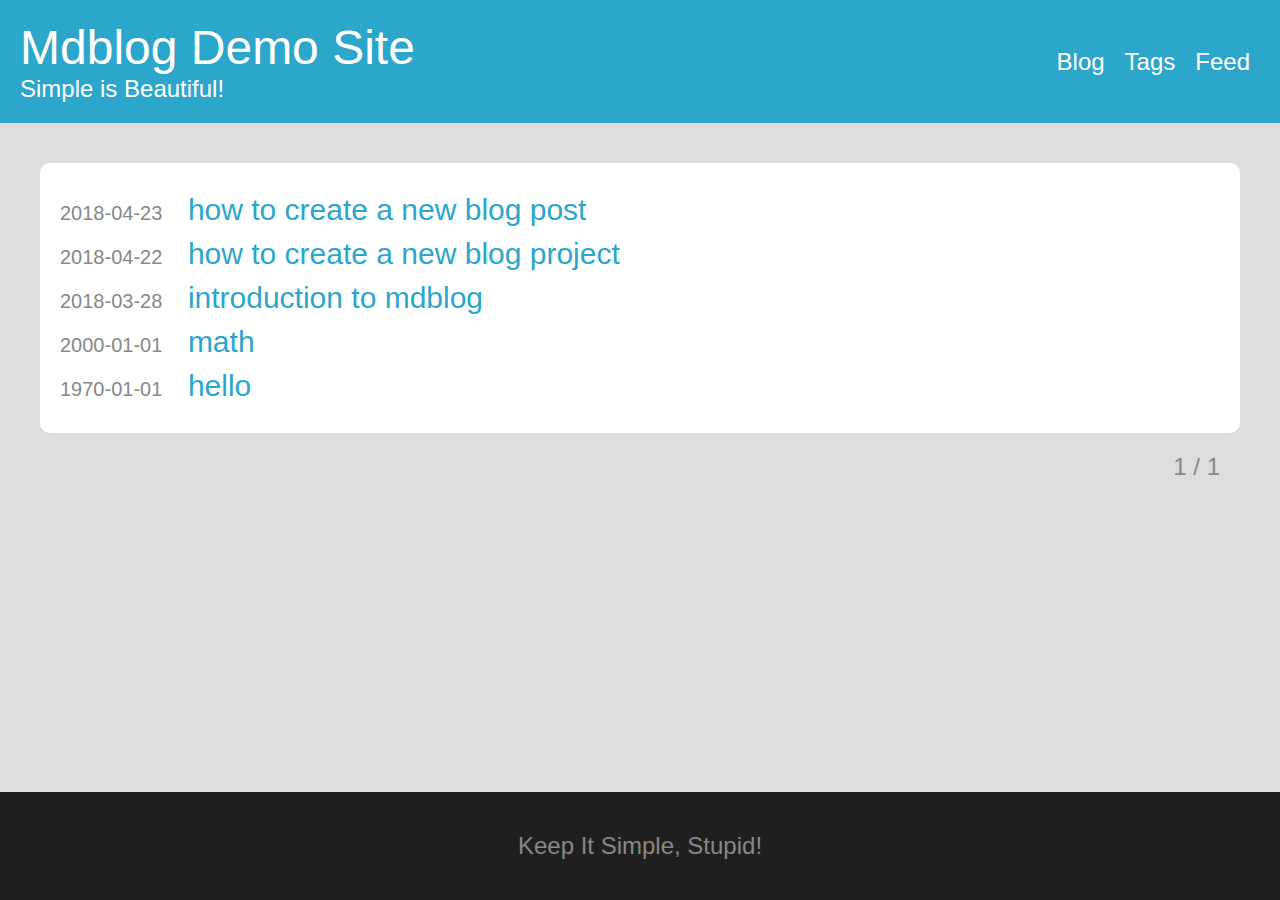
<file: index.html>
<!doctype html>
<html>
<head>
  <meta charset="utf-8">
  <meta name="generator" content="mdblog.rs">
  <meta name="viewport" content="width=device-width,initial-scale=1.0,maximum-scale=1.0,shrink-to-fit=no,user-scalable=0">
  <title>Mdblog Demo Site</title>
<link rel="stylesheet" href="https://fugangqiang.github.io/mdblog.rs/static/main.css">
<style>
  .title {
    font-size: 1.5rem;
    margin-left: 1rem;
  }
</style>
</head>
<body>
<header>
  <div class="container">
    <div id="site">
      <div id="site-name">
        <a href="https://fugangqiang.github.io/mdblog.rs/index.html" title="Mdblog Demo Site">Mdblog Demo Site</a>
      </div>
      <div id="site-motto">Simple is Beautiful!</div>
    </div>
    <nav id="header-nav">
      <a href="https://fugangqiang.github.io/mdblog.rs/index.html">Blog</a>
      <a href="https://fugangqiang.github.io/mdblog.rs/tags.html">Tags</a>
      <a href="https://fugangqiang.github.io/mdblog.rs/atom.xml">Feed</a>
    </nav>
    <svg id="menu" viewBox="0 0 1024 1024" version="1.1" xmlns="http://www.w3.org/2000/svg">
      <path d="M128 298.666667h768a42.666667 42.666667 0 0 0 0-85.333334H128a42.666667 42.666667 0 0 0 0 85.333334z m768 170.666666H128a42.666667 42.666667 0 0 0 0 85.333334h768a42.666667 42.666667 0 0 0 0-85.333334z m0 256H128a42.666667 42.666667 0 0 0 0 85.333334h768a42.666667 42.666667 0 0 0 0-85.333334z" fill="#fff"></path>
    </svg>
  </div>
</header>

<main class="container">
  <article>
      <section>
        <span>2018-04-23</span>
        <a class="title" href="https://fugangqiang.github.io/mdblog.rs/posts/how%20to%20create%20a%20new%20blog%20post.html">how to create a new blog post</a>
      </section>
      <section>
        <span>2018-04-22</span>
        <a class="title" href="https://fugangqiang.github.io/mdblog.rs/posts/how%20to%20create%20a%20new%20blog%20project.html">how to create a new blog project</a>
      </section>
      <section>
        <span>2018-03-28</span>
        <a class="title" href="https://fugangqiang.github.io/mdblog.rs/posts/introduction%20to%20mdblog.html">introduction to mdblog</a>
      </section>
      <section>
        <span>2000-01-01</span>
        <a class="title" href="https://fugangqiang.github.io/mdblog.rs/posts/math.html">math</a>
      </section>
      <section>
        <span>1970-01-01</span>
        <a class="title" href="https://fugangqiang.github.io/mdblog.rs/posts/hello.html">hello</a>
      </section>
  </article>

  <div id="pages"><span class="info">1 / 1</span></div>
</main>

<footer>
  <div class="container">Keep It Simple, Stupid!</div>
</footer>

<script>
  function setMenu() {
    var menu = document.getElementById('menu');
    if (!menu) {
      return;
    }

    var headerNav = document.getElementById('header-nav');
    menu.addEventListener('click', function() {
      if (headerNav.style.display === "flex") {
        headerNav.style.display = "none";
      } else {
        headerNav.style.display = "flex";
      }
    });

    document.addEventListener('click', function(evt) {
      if (!window.matchMedia("(max-width: 767px)").matches) {
        return;
      }
      if (headerNav.style.display !== 'flex') {
        return;
      }

      let targetElement = evt.target;
      do {
        if (targetElement == menu) {
          return;
        }
        targetElement = targetElement.parentNode;
      } while (targetElement);

      headerNav.style.display = "none";
    });
  }

  window.addEventListener('load', setMenu);
</script>
<script src="https://fugangqiang.github.io/mdblog.rs/static/main.js"></script>
</body>
</html>
</file>
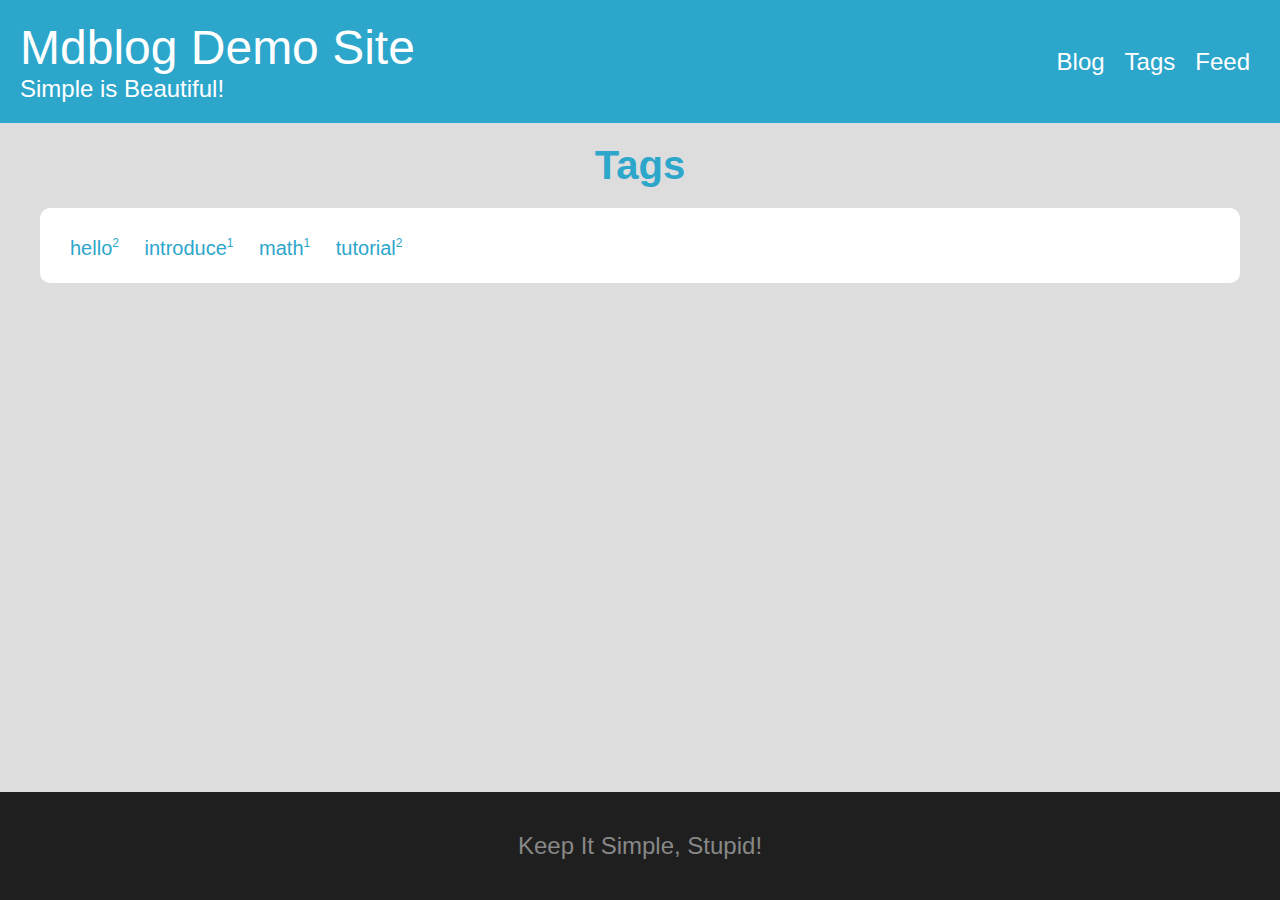
<file: tags.html>
<!doctype html>
<html>
<head>
  <meta charset="utf-8">
  <meta name="generator" content="mdblog.rs">
  <meta name="viewport" content="width=device-width,initial-scale=1.0,maximum-scale=1.0,shrink-to-fit=no,user-scalable=0">
  <title>Tags</title>
<link rel="stylesheet" href="https://fugangqiang.github.io/mdblog.rs/static/main.css">
<style>
  article a {
    margin: 0.5rem;
    line-height: 1.5rem;
    white-space: nowrap;
  }

  @media (max-width: 767px) {
    article a {
      font-size: 1.5rem;
      line-height: 2rem;
    }

    article a sup {
      font-size: 1rem;
    }
  }
</style>
</head>
<body>
<header>
  <div class="container">
    <div id="site">
      <div id="site-name">
        <a href="https://fugangqiang.github.io/mdblog.rs/index.html" title="Mdblog Demo Site">Mdblog Demo Site</a>
      </div>
      <div id="site-motto">Simple is Beautiful!</div>
    </div>
    <nav id="header-nav">
      <a href="https://fugangqiang.github.io/mdblog.rs/index.html">Blog</a>
      <a href="https://fugangqiang.github.io/mdblog.rs/tags.html">Tags</a>
      <a href="https://fugangqiang.github.io/mdblog.rs/atom.xml">Feed</a>
    </nav>
    <svg id="menu" viewBox="0 0 1024 1024" version="1.1" xmlns="http://www.w3.org/2000/svg">
      <path d="M128 298.666667h768a42.666667 42.666667 0 0 0 0-85.333334H128a42.666667 42.666667 0 0 0 0 85.333334z m768 170.666666H128a42.666667 42.666667 0 0 0 0 85.333334h768a42.666667 42.666667 0 0 0 0-85.333334z m0 256H128a42.666667 42.666667 0 0 0 0 85.333334h768a42.666667 42.666667 0 0 0 0-85.333334z" fill="#fff"></path>
    </svg>
  </div>
</header>

<main class="container">
  <h1>Tags</h1>
  <article>
    <a href="https://fugangqiang.github.io/mdblog.rs/tags/hello.html">hello<sup>2</sup></a>
    <a href="https://fugangqiang.github.io/mdblog.rs/tags/introduce.html">introduce<sup>1</sup></a>
    <a href="https://fugangqiang.github.io/mdblog.rs/tags/math.html">math<sup>1</sup></a>
    <a href="https://fugangqiang.github.io/mdblog.rs/tags/tutorial.html">tutorial<sup>2</sup></a>
  </article>
</main>

<footer>
  <div class="container">Keep It Simple, Stupid!</div>
</footer>

<script>
  function setMenu() {
    var menu = document.getElementById('menu');
    if (!menu) {
      return;
    }

    var headerNav = document.getElementById('header-nav');
    menu.addEventListener('click', function() {
      if (headerNav.style.display === "flex") {
        headerNav.style.display = "none";
      } else {
        headerNav.style.display = "flex";
      }
    });

    document.addEventListener('click', function(evt) {
      if (!window.matchMedia("(max-width: 767px)").matches) {
        return;
      }
      if (headerNav.style.display !== 'flex') {
        return;
      }

      let targetElement = evt.target;
      do {
        if (targetElement == menu) {
          return;
        }
        targetElement = targetElement.parentNode;
      } while (targetElement);

      headerNav.style.display = "none";
    });
  }

  window.addEventListener('load', setMenu);
</script>
<script src="https://fugangqiang.github.io/mdblog.rs/static/main.js"></script>
</body>
</html>
</file>
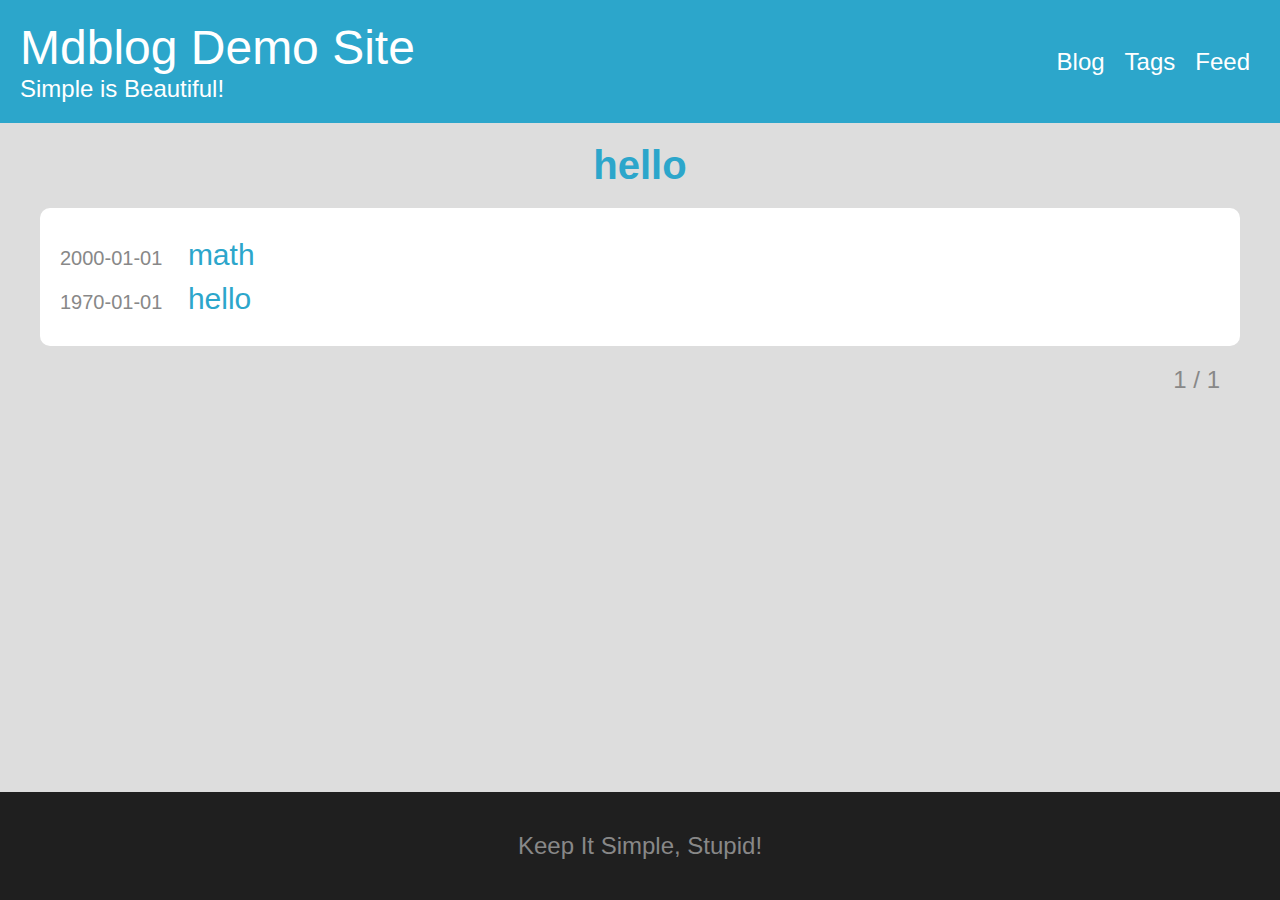
<file: tags/hello.html>
<!doctype html>
<html>
<head>
  <meta charset="utf-8">
  <meta name="generator" content="mdblog.rs">
  <meta name="viewport" content="width=device-width,initial-scale=1.0,maximum-scale=1.0,shrink-to-fit=no,user-scalable=0">
  <title>hello</title>
<link rel="stylesheet" href="https://fugangqiang.github.io/mdblog.rs/static/main.css">
<style>
  .title {
    font-size: 1.5rem;
    margin-left: 1rem;
  }
</style>
</head>
<body>
<header>
  <div class="container">
    <div id="site">
      <div id="site-name">
        <a href="https://fugangqiang.github.io/mdblog.rs/index.html" title="Mdblog Demo Site">Mdblog Demo Site</a>
      </div>
      <div id="site-motto">Simple is Beautiful!</div>
    </div>
    <nav id="header-nav">
      <a href="https://fugangqiang.github.io/mdblog.rs/index.html">Blog</a>
      <a href="https://fugangqiang.github.io/mdblog.rs/tags.html">Tags</a>
      <a href="https://fugangqiang.github.io/mdblog.rs/atom.xml">Feed</a>
    </nav>
    <svg id="menu" viewBox="0 0 1024 1024" version="1.1" xmlns="http://www.w3.org/2000/svg">
      <path d="M128 298.666667h768a42.666667 42.666667 0 0 0 0-85.333334H128a42.666667 42.666667 0 0 0 0 85.333334z m768 170.666666H128a42.666667 42.666667 0 0 0 0 85.333334h768a42.666667 42.666667 0 0 0 0-85.333334z m0 256H128a42.666667 42.666667 0 0 0 0 85.333334h768a42.666667 42.666667 0 0 0 0-85.333334z" fill="#fff"></path>
    </svg>
  </div>
</header>

<main class="container">
  <h1>hello</h1>
  <article>
    <section>
      <span>2000-01-01</span>
      <span class="title"><a href="https://fugangqiang.github.io/mdblog.rs/posts/math.html">math</a></span>
    </section>
    <section>
      <span>1970-01-01</span>
      <span class="title"><a href="https://fugangqiang.github.io/mdblog.rs/posts/hello.html">hello</a></span>
    </section>
  </article>

  <div id="pages"><span class="info">1 / 1</span></div>
</main>

<footer>
  <div class="container">Keep It Simple, Stupid!</div>
</footer>

<script>
  function setMenu() {
    var menu = document.getElementById('menu');
    if (!menu) {
      return;
    }

    var headerNav = document.getElementById('header-nav');
    menu.addEventListener('click', function() {
      if (headerNav.style.display === "flex") {
        headerNav.style.display = "none";
      } else {
        headerNav.style.display = "flex";
      }
    });

    document.addEventListener('click', function(evt) {
      if (!window.matchMedia("(max-width: 767px)").matches) {
        return;
      }
      if (headerNav.style.display !== 'flex') {
        return;
      }

      let targetElement = evt.target;
      do {
        if (targetElement == menu) {
          return;
        }
        targetElement = targetElement.parentNode;
      } while (targetElement);

      headerNav.style.display = "none";
    });
  }

  window.addEventListener('load', setMenu);
</script>
<script src="https://fugangqiang.github.io/mdblog.rs/static/main.js"></script>
</body>
</html>
</file>
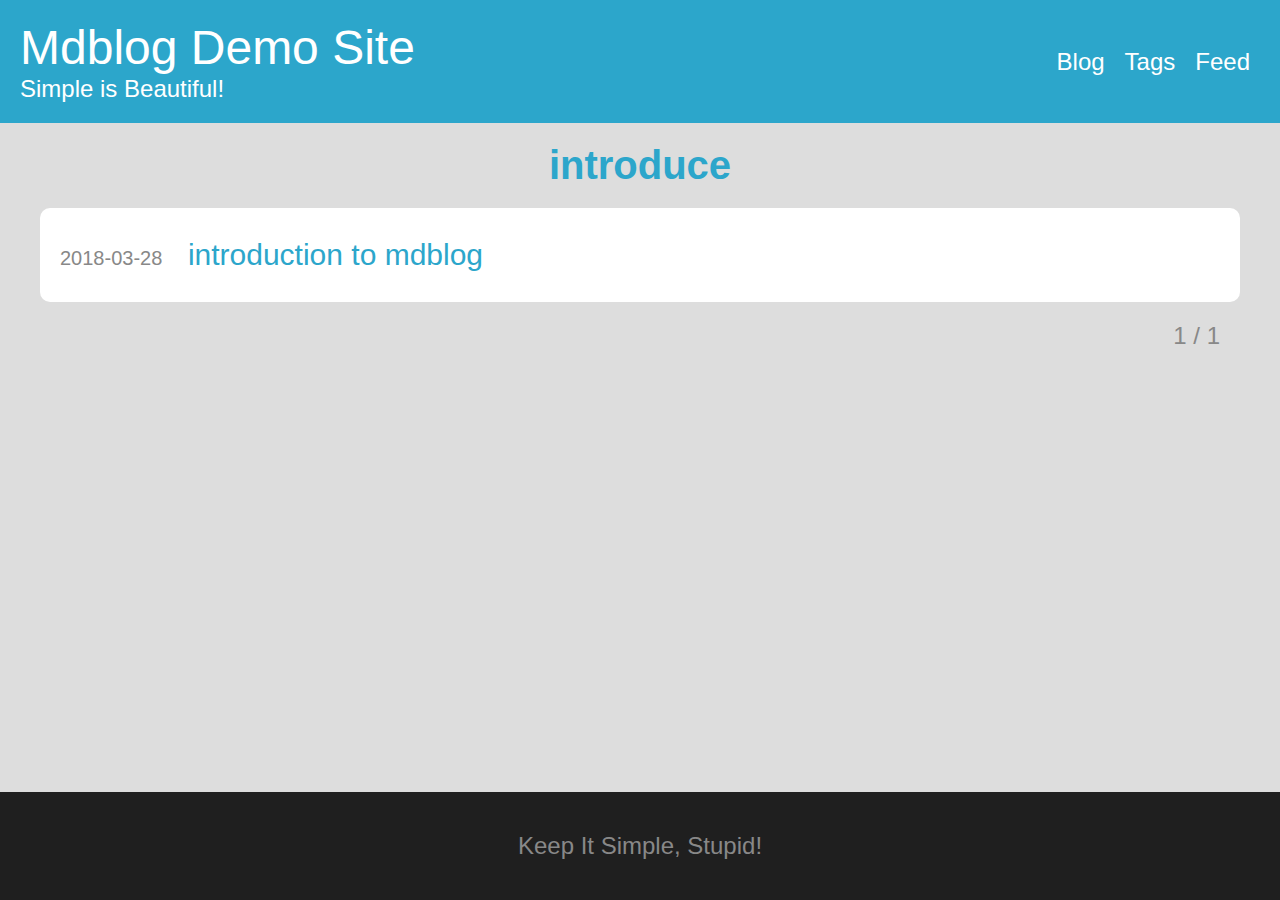
<file: tags/introduce.html>
<!doctype html>
<html>
<head>
  <meta charset="utf-8">
  <meta name="generator" content="mdblog.rs">
  <meta name="viewport" content="width=device-width,initial-scale=1.0,maximum-scale=1.0,shrink-to-fit=no,user-scalable=0">
  <title>introduce</title>
<link rel="stylesheet" href="https://fugangqiang.github.io/mdblog.rs/static/main.css">
<style>
  .title {
    font-size: 1.5rem;
    margin-left: 1rem;
  }
</style>
</head>
<body>
<header>
  <div class="container">
    <div id="site">
      <div id="site-name">
        <a href="https://fugangqiang.github.io/mdblog.rs/index.html" title="Mdblog Demo Site">Mdblog Demo Site</a>
      </div>
      <div id="site-motto">Simple is Beautiful!</div>
    </div>
    <nav id="header-nav">
      <a href="https://fugangqiang.github.io/mdblog.rs/index.html">Blog</a>
      <a href="https://fugangqiang.github.io/mdblog.rs/tags.html">Tags</a>
      <a href="https://fugangqiang.github.io/mdblog.rs/atom.xml">Feed</a>
    </nav>
    <svg id="menu" viewBox="0 0 1024 1024" version="1.1" xmlns="http://www.w3.org/2000/svg">
      <path d="M128 298.666667h768a42.666667 42.666667 0 0 0 0-85.333334H128a42.666667 42.666667 0 0 0 0 85.333334z m768 170.666666H128a42.666667 42.666667 0 0 0 0 85.333334h768a42.666667 42.666667 0 0 0 0-85.333334z m0 256H128a42.666667 42.666667 0 0 0 0 85.333334h768a42.666667 42.666667 0 0 0 0-85.333334z" fill="#fff"></path>
    </svg>
  </div>
</header>

<main class="container">
  <h1>introduce</h1>
  <article>
    <section>
      <span>2018-03-28</span>
      <span class="title"><a href="https://fugangqiang.github.io/mdblog.rs/posts/introduction%20to%20mdblog.html">introduction to mdblog</a></span>
    </section>
  </article>

  <div id="pages"><span class="info">1 / 1</span></div>
</main>

<footer>
  <div class="container">Keep It Simple, Stupid!</div>
</footer>

<script>
  function setMenu() {
    var menu = document.getElementById('menu');
    if (!menu) {
      return;
    }

    var headerNav = document.getElementById('header-nav');
    menu.addEventListener('click', function() {
      if (headerNav.style.display === "flex") {
        headerNav.style.display = "none";
      } else {
        headerNav.style.display = "flex";
      }
    });

    document.addEventListener('click', function(evt) {
      if (!window.matchMedia("(max-width: 767px)").matches) {
        return;
      }
      if (headerNav.style.display !== 'flex') {
        return;
      }

      let targetElement = evt.target;
      do {
        if (targetElement == menu) {
          return;
        }
        targetElement = targetElement.parentNode;
      } while (targetElement);

      headerNav.style.display = "none";
    });
  }

  window.addEventListener('load', setMenu);
</script>
<script src="https://fugangqiang.github.io/mdblog.rs/static/main.js"></script>
</body>
</html>
</file>
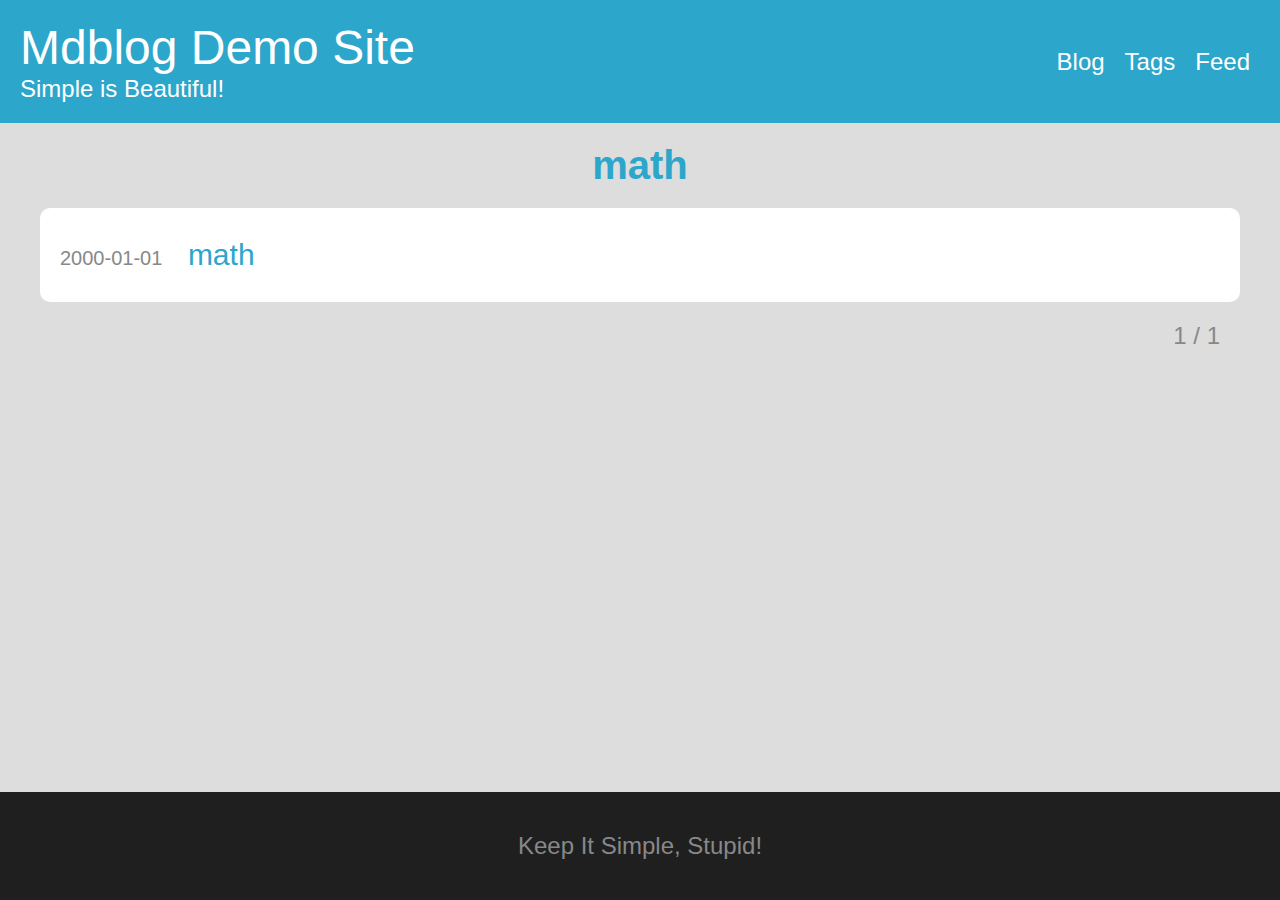
<file: tags/math.html>
<!doctype html>
<html>
<head>
  <meta charset="utf-8">
  <meta name="generator" content="mdblog.rs">
  <meta name="viewport" content="width=device-width,initial-scale=1.0,maximum-scale=1.0,shrink-to-fit=no,user-scalable=0">
  <title>math</title>
<link rel="stylesheet" href="https://fugangqiang.github.io/mdblog.rs/static/main.css">
<style>
  .title {
    font-size: 1.5rem;
    margin-left: 1rem;
  }
</style>
</head>
<body>
<header>
  <div class="container">
    <div id="site">
      <div id="site-name">
        <a href="https://fugangqiang.github.io/mdblog.rs/index.html" title="Mdblog Demo Site">Mdblog Demo Site</a>
      </div>
      <div id="site-motto">Simple is Beautiful!</div>
    </div>
    <nav id="header-nav">
      <a href="https://fugangqiang.github.io/mdblog.rs/index.html">Blog</a>
      <a href="https://fugangqiang.github.io/mdblog.rs/tags.html">Tags</a>
      <a href="https://fugangqiang.github.io/mdblog.rs/atom.xml">Feed</a>
    </nav>
    <svg id="menu" viewBox="0 0 1024 1024" version="1.1" xmlns="http://www.w3.org/2000/svg">
      <path d="M128 298.666667h768a42.666667 42.666667 0 0 0 0-85.333334H128a42.666667 42.666667 0 0 0 0 85.333334z m768 170.666666H128a42.666667 42.666667 0 0 0 0 85.333334h768a42.666667 42.666667 0 0 0 0-85.333334z m0 256H128a42.666667 42.666667 0 0 0 0 85.333334h768a42.666667 42.666667 0 0 0 0-85.333334z" fill="#fff"></path>
    </svg>
  </div>
</header>

<main class="container">
  <h1>math</h1>
  <article>
    <section>
      <span>2000-01-01</span>
      <span class="title"><a href="https://fugangqiang.github.io/mdblog.rs/posts/math.html">math</a></span>
    </section>
  </article>

  <div id="pages"><span class="info">1 / 1</span></div>
</main>

<footer>
  <div class="container">Keep It Simple, Stupid!</div>
</footer>

<script>
  function setMenu() {
    var menu = document.getElementById('menu');
    if (!menu) {
      return;
    }

    var headerNav = document.getElementById('header-nav');
    menu.addEventListener('click', function() {
      if (headerNav.style.display === "flex") {
        headerNav.style.display = "none";
      } else {
        headerNav.style.display = "flex";
      }
    });

    document.addEventListener('click', function(evt) {
      if (!window.matchMedia("(max-width: 767px)").matches) {
        return;
      }
      if (headerNav.style.display !== 'flex') {
        return;
      }

      let targetElement = evt.target;
      do {
        if (targetElement == menu) {
          return;
        }
        targetElement = targetElement.parentNode;
      } while (targetElement);

      headerNav.style.display = "none";
    });
  }

  window.addEventListener('load', setMenu);
</script>
<script src="https://fugangqiang.github.io/mdblog.rs/static/main.js"></script>
</body>
</html>
</file>
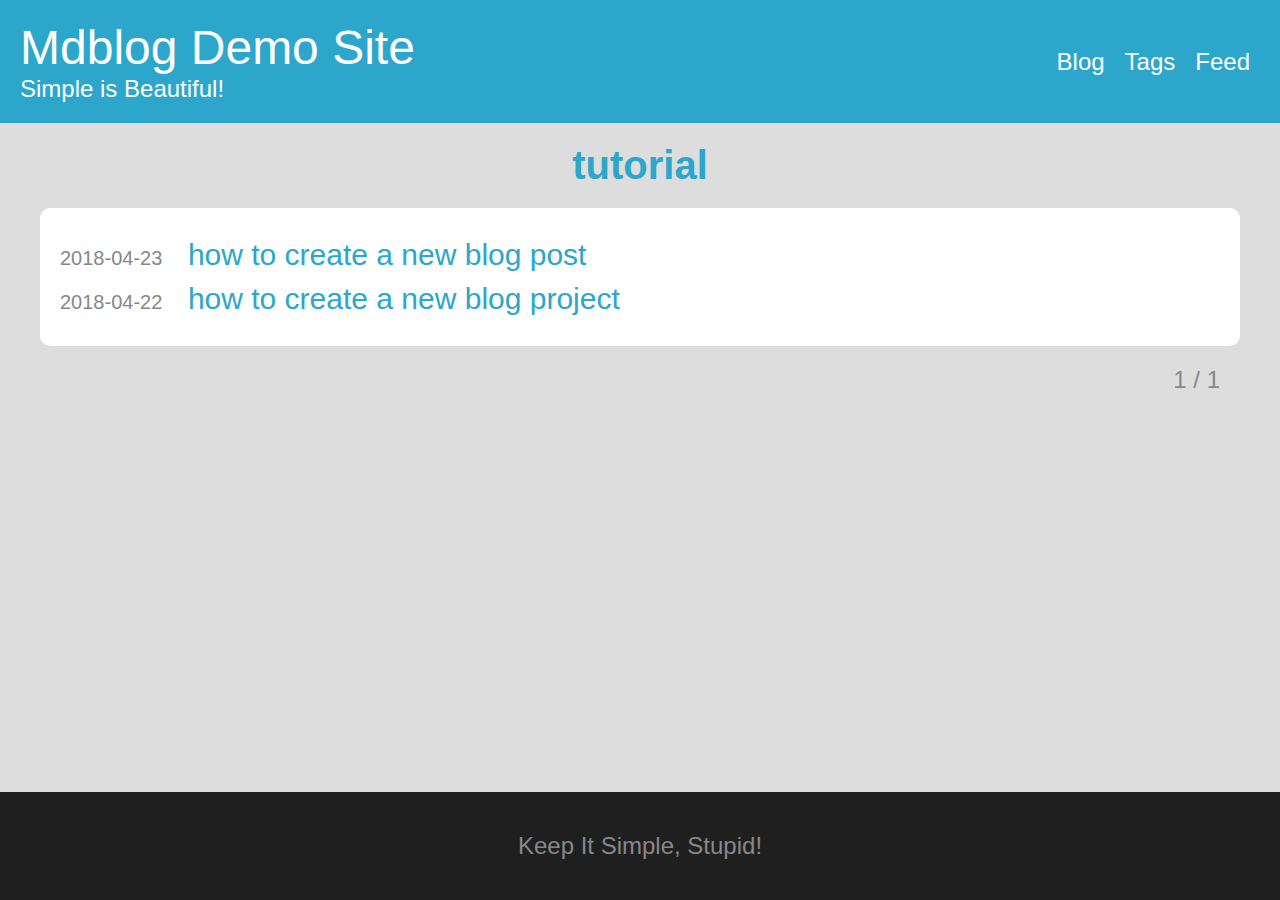
<file: tags/tutorial.html>
<!doctype html>
<html>
<head>
  <meta charset="utf-8">
  <meta name="generator" content="mdblog.rs">
  <meta name="viewport" content="width=device-width,initial-scale=1.0,maximum-scale=1.0,shrink-to-fit=no,user-scalable=0">
  <title>tutorial</title>
<link rel="stylesheet" href="https://fugangqiang.github.io/mdblog.rs/static/main.css">
<style>
  .title {
    font-size: 1.5rem;
    margin-left: 1rem;
  }
</style>
</head>
<body>
<header>
  <div class="container">
    <div id="site">
      <div id="site-name">
        <a href="https://fugangqiang.github.io/mdblog.rs/index.html" title="Mdblog Demo Site">Mdblog Demo Site</a>
      </div>
      <div id="site-motto">Simple is Beautiful!</div>
    </div>
    <nav id="header-nav">
      <a href="https://fugangqiang.github.io/mdblog.rs/index.html">Blog</a>
      <a href="https://fugangqiang.github.io/mdblog.rs/tags.html">Tags</a>
      <a href="https://fugangqiang.github.io/mdblog.rs/atom.xml">Feed</a>
    </nav>
    <svg id="menu" viewBox="0 0 1024 1024" version="1.1" xmlns="http://www.w3.org/2000/svg">
      <path d="M128 298.666667h768a42.666667 42.666667 0 0 0 0-85.333334H128a42.666667 42.666667 0 0 0 0 85.333334z m768 170.666666H128a42.666667 42.666667 0 0 0 0 85.333334h768a42.666667 42.666667 0 0 0 0-85.333334z m0 256H128a42.666667 42.666667 0 0 0 0 85.333334h768a42.666667 42.666667 0 0 0 0-85.333334z" fill="#fff"></path>
    </svg>
  </div>
</header>

<main class="container">
  <h1>tutorial</h1>
  <article>
    <section>
      <span>2018-04-23</span>
      <span class="title"><a href="https://fugangqiang.github.io/mdblog.rs/posts/how%20to%20create%20a%20new%20blog%20post.html">how to create a new blog post</a></span>
    </section>
    <section>
      <span>2018-04-22</span>
      <span class="title"><a href="https://fugangqiang.github.io/mdblog.rs/posts/how%20to%20create%20a%20new%20blog%20project.html">how to create a new blog project</a></span>
    </section>
  </article>

  <div id="pages"><span class="info">1 / 1</span></div>
</main>

<footer>
  <div class="container">Keep It Simple, Stupid!</div>
</footer>

<script>
  function setMenu() {
    var menu = document.getElementById('menu');
    if (!menu) {
      return;
    }

    var headerNav = document.getElementById('header-nav');
    menu.addEventListener('click', function() {
      if (headerNav.style.display === "flex") {
        headerNav.style.display = "none";
      } else {
        headerNav.style.display = "flex";
      }
    });

    document.addEventListener('click', function(evt) {
      if (!window.matchMedia("(max-width: 767px)").matches) {
        return;
      }
      if (headerNav.style.display !== 'flex') {
        return;
      }

      let targetElement = evt.target;
      do {
        if (targetElement == menu) {
          return;
        }
        targetElement = targetElement.parentNode;
      } while (targetElement);

      headerNav.style.display = "none";
    });
  }

  window.addEventListener('load', setMenu);
</script>
<script src="https://fugangqiang.github.io/mdblog.rs/static/main.js"></script>
</body>
</html>
</file>
